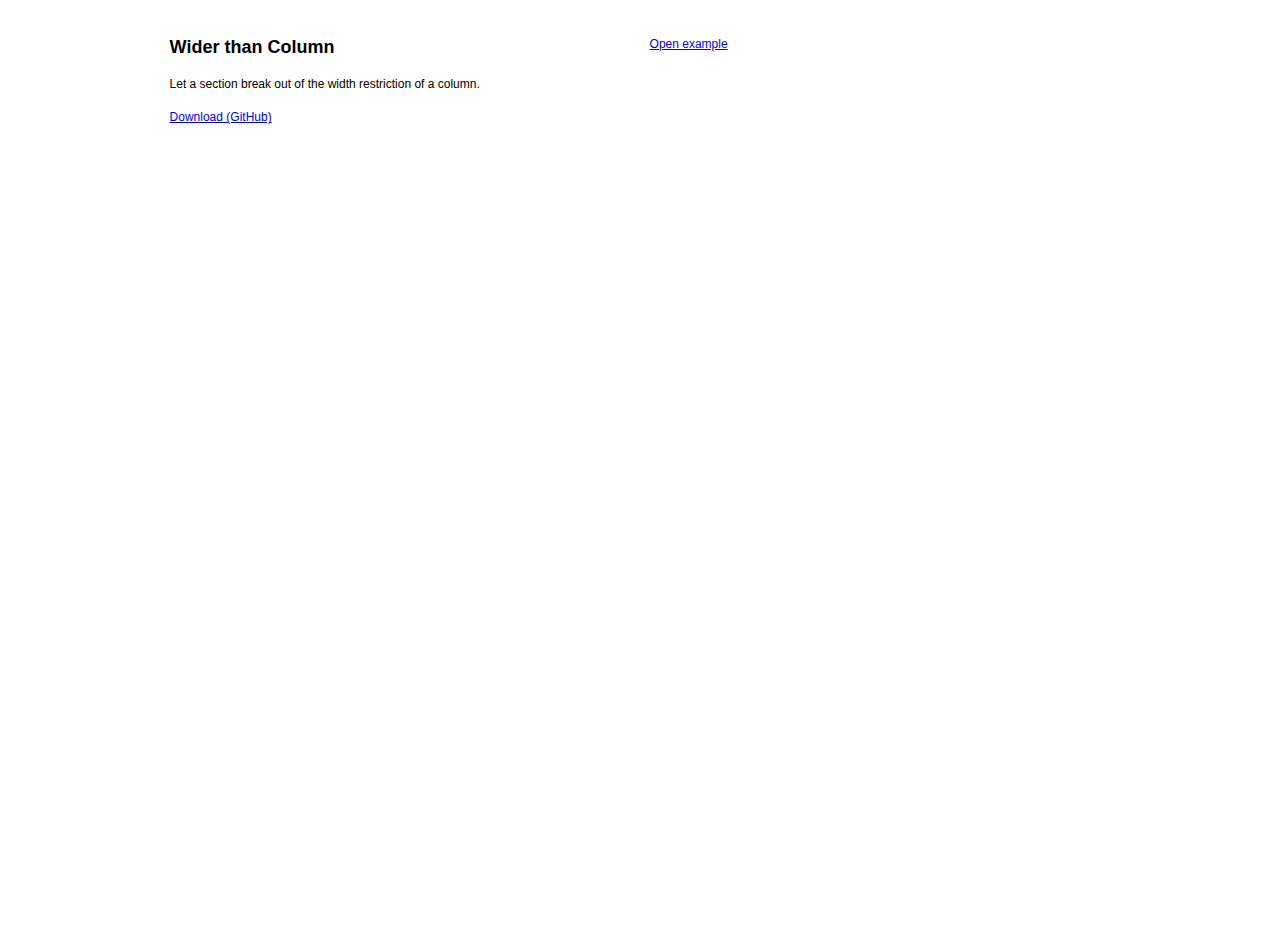
<file: index.html>
<!DOCTYPE html>
<html>
	<head>
		<meta charset="UTF-8" />
		<title>widerthancolumn.css: Break out of columns</title>
		<style>
			html { font-family:Sans-Serif; font-size:75%; height:100%; }
			body { _height:100%; line-height:180%; margin:0; min-height:100%; padding:1%; }
			.example { max-width:960px; margin:0 auto; padding:0; clear:both; }
			.example > article, .example > aside { width:98%; padding:2%; }
			.example-left > article, .example-left > aside { width:48%; padding:1%; float:left; }
			.example-right > article, .example-right > aside { width:48%; padding:1%; float:right; }
		</style>
	</head>
	<body>
		<section class="example example-left">
			<article>
				<h2>Wider than Column</h2>
				<p>Let a section break out of the width restriction of a column.</p>
				<p><a class="button downloadButton" href="http://github.com/WoollyMittens/useful-widerthancolumn" target="_blank">Download (GitHub)</a></p>
			</article>
			<aside>
				<p><a target="_blank" class="button" href="./html/example.html">Open example</a></p>
			</aside>
		</section>
	</body>
</html>
</file>
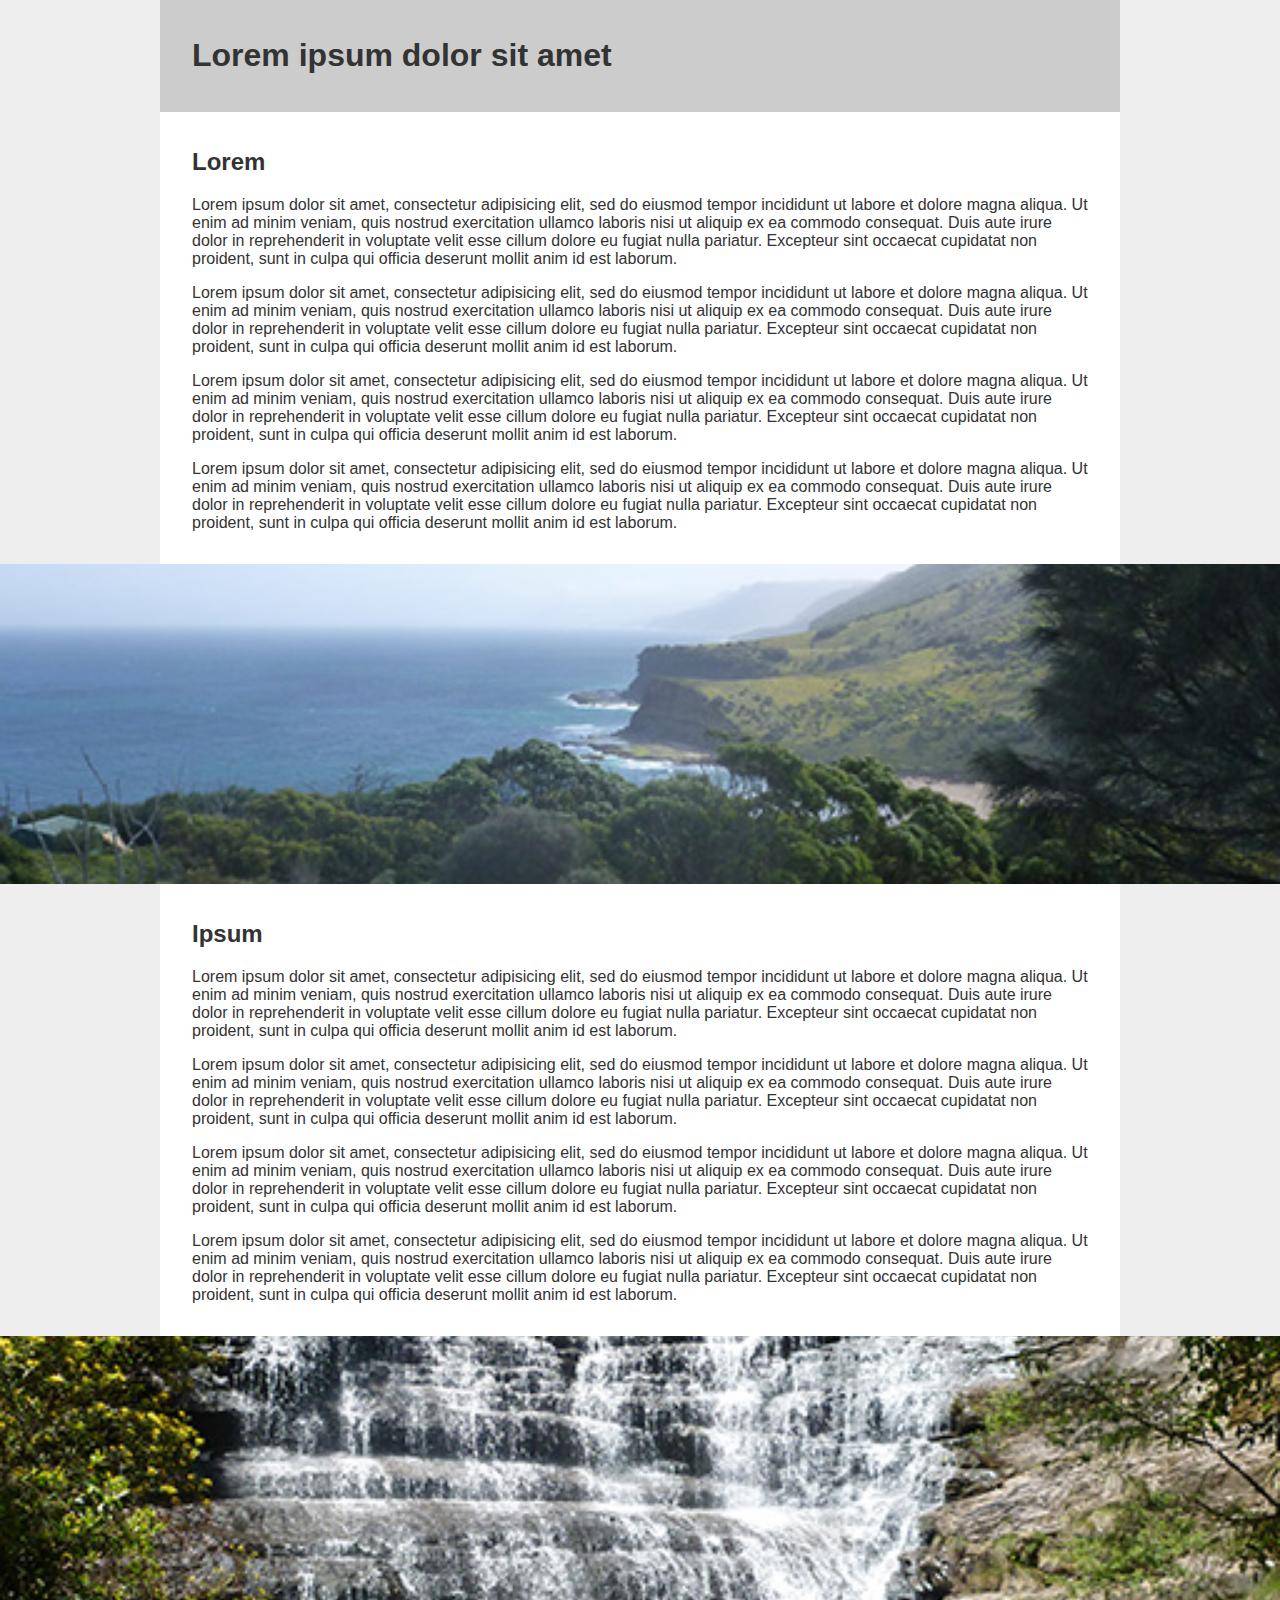
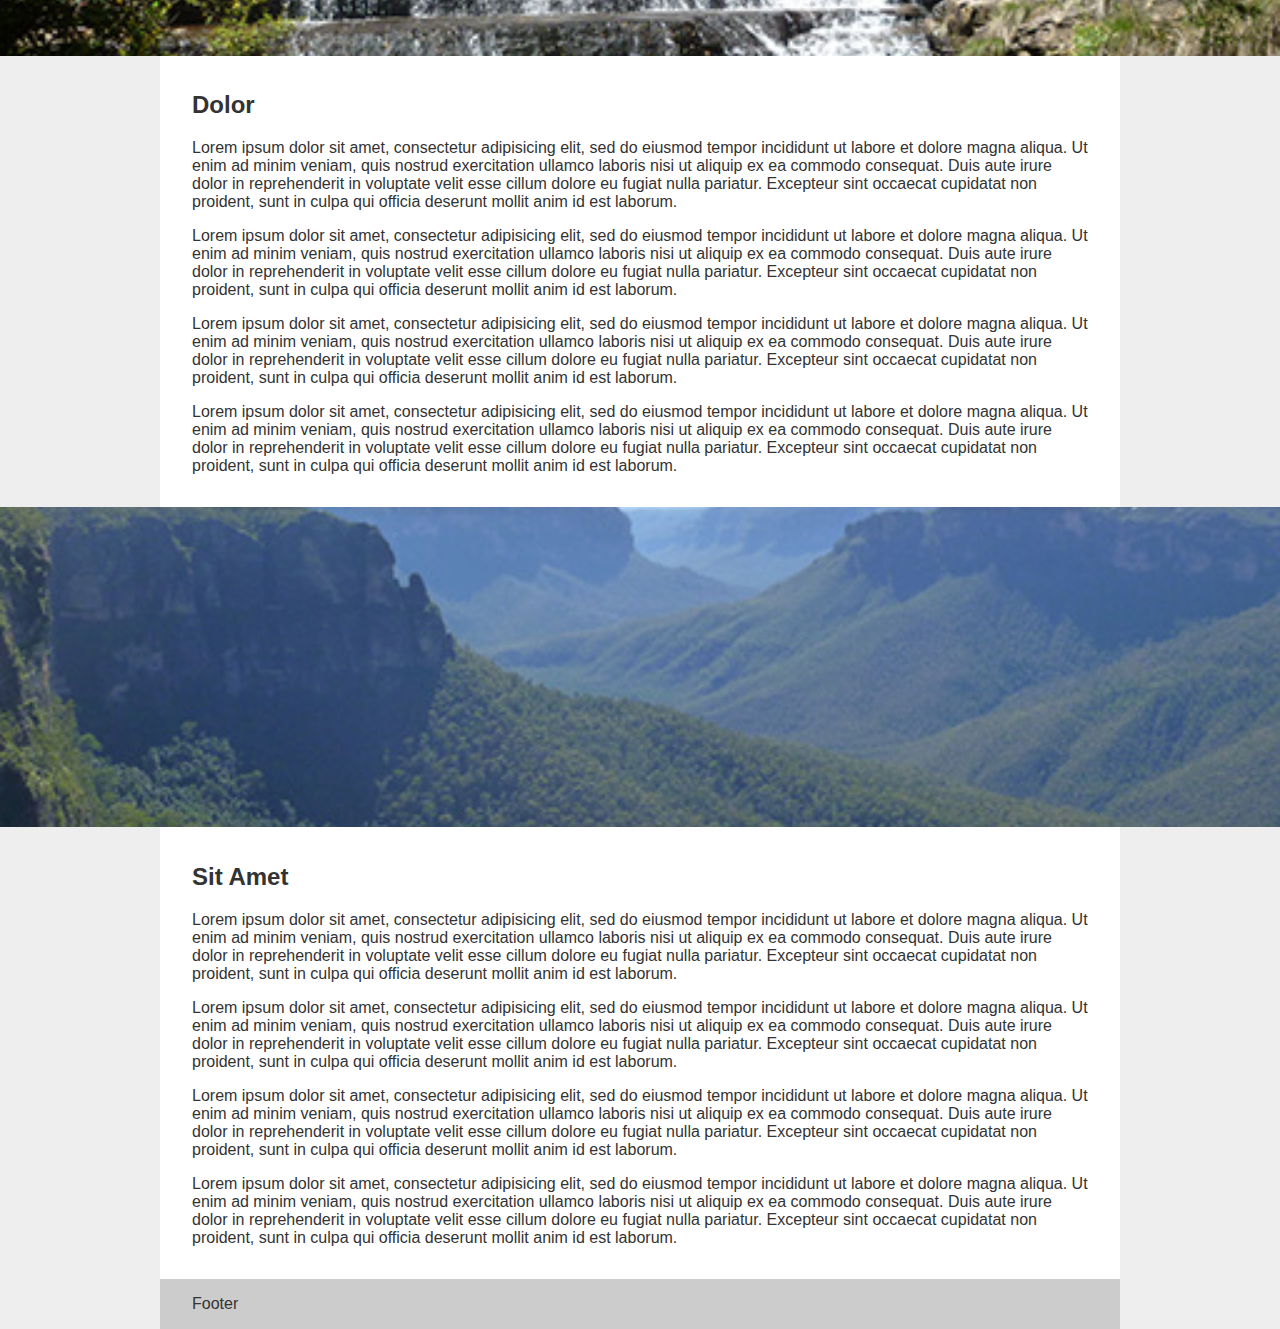
<file: html/example.html>
<!DOCTYPE html>
<html>
	<head>
		<meta charset="UTF-8" />
		<title>widerthancolumn.css: Break out of columns</title>
		<link rel="stylesheet" href="../css/widerthancolumn.css"/>
	</head>
	<body>
		<section>
			<header>
				<h1>Lorem ipsum dolor sit amet</h1>
			</header>
			<article>
				<h2>Lorem</h2>
				<p>Lorem ipsum dolor sit amet, consectetur adipisicing elit, sed do eiusmod tempor incididunt ut labore et dolore magna aliqua. Ut enim ad minim veniam, quis nostrud exercitation ullamco laboris nisi ut aliquip ex ea commodo consequat. Duis aute irure dolor in reprehenderit in voluptate velit esse cillum dolore eu fugiat nulla pariatur. Excepteur sint occaecat cupidatat non proident, sunt in culpa qui officia deserunt mollit anim id est laborum.</p>
				<p>Lorem ipsum dolor sit amet, consectetur adipisicing elit, sed do eiusmod tempor incididunt ut labore et dolore magna aliqua. Ut enim ad minim veniam, quis nostrud exercitation ullamco laboris nisi ut aliquip ex ea commodo consequat. Duis aute irure dolor in reprehenderit in voluptate velit esse cillum dolore eu fugiat nulla pariatur. Excepteur sint occaecat cupidatat non proident, sunt in culpa qui officia deserunt mollit anim id est laborum.</p>
				<p>Lorem ipsum dolor sit amet, consectetur adipisicing elit, sed do eiusmod tempor incididunt ut labore et dolore magna aliqua. Ut enim ad minim veniam, quis nostrud exercitation ullamco laboris nisi ut aliquip ex ea commodo consequat. Duis aute irure dolor in reprehenderit in voluptate velit esse cillum dolore eu fugiat nulla pariatur. Excepteur sint occaecat cupidatat non proident, sunt in culpa qui officia deserunt mollit anim id est laborum.</p>
				<p>Lorem ipsum dolor sit amet, consectetur adipisicing elit, sed do eiusmod tempor incididunt ut labore et dolore magna aliqua. Ut enim ad minim veniam, quis nostrud exercitation ullamco laboris nisi ut aliquip ex ea commodo consequat. Duis aute irure dolor in reprehenderit in voluptate velit esse cillum dolore eu fugiat nulla pariatur. Excepteur sint occaecat cupidatat non proident, sunt in culpa qui officia deserunt mollit anim id est laborum.</p>
			</article>
			<aside class="wider-than-column">
				<img alt="" src="../img/photo_0.jpg"/>
			</aside>
			<article>
				<h2>Ipsum</h2>
				<p>Lorem ipsum dolor sit amet, consectetur adipisicing elit, sed do eiusmod tempor incididunt ut labore et dolore magna aliqua. Ut enim ad minim veniam, quis nostrud exercitation ullamco laboris nisi ut aliquip ex ea commodo consequat. Duis aute irure dolor in reprehenderit in voluptate velit esse cillum dolore eu fugiat nulla pariatur. Excepteur sint occaecat cupidatat non proident, sunt in culpa qui officia deserunt mollit anim id est laborum.</p>
				<p>Lorem ipsum dolor sit amet, consectetur adipisicing elit, sed do eiusmod tempor incididunt ut labore et dolore magna aliqua. Ut enim ad minim veniam, quis nostrud exercitation ullamco laboris nisi ut aliquip ex ea commodo consequat. Duis aute irure dolor in reprehenderit in voluptate velit esse cillum dolore eu fugiat nulla pariatur. Excepteur sint occaecat cupidatat non proident, sunt in culpa qui officia deserunt mollit anim id est laborum.</p>
				<p>Lorem ipsum dolor sit amet, consectetur adipisicing elit, sed do eiusmod tempor incididunt ut labore et dolore magna aliqua. Ut enim ad minim veniam, quis nostrud exercitation ullamco laboris nisi ut aliquip ex ea commodo consequat. Duis aute irure dolor in reprehenderit in voluptate velit esse cillum dolore eu fugiat nulla pariatur. Excepteur sint occaecat cupidatat non proident, sunt in culpa qui officia deserunt mollit anim id est laborum.</p>
				<p>Lorem ipsum dolor sit amet, consectetur adipisicing elit, sed do eiusmod tempor incididunt ut labore et dolore magna aliqua. Ut enim ad minim veniam, quis nostrud exercitation ullamco laboris nisi ut aliquip ex ea commodo consequat. Duis aute irure dolor in reprehenderit in voluptate velit esse cillum dolore eu fugiat nulla pariatur. Excepteur sint occaecat cupidatat non proident, sunt in culpa qui officia deserunt mollit anim id est laborum.</p>
			</article>
			<aside class="wider-than-column">
				<img alt="" src="../img/photo_1.jpg"/>
			</aside>
			<article>
				<h2>Dolor</h2>
				<p>Lorem ipsum dolor sit amet, consectetur adipisicing elit, sed do eiusmod tempor incididunt ut labore et dolore magna aliqua. Ut enim ad minim veniam, quis nostrud exercitation ullamco laboris nisi ut aliquip ex ea commodo consequat. Duis aute irure dolor in reprehenderit in voluptate velit esse cillum dolore eu fugiat nulla pariatur. Excepteur sint occaecat cupidatat non proident, sunt in culpa qui officia deserunt mollit anim id est laborum.</p>
				<p>Lorem ipsum dolor sit amet, consectetur adipisicing elit, sed do eiusmod tempor incididunt ut labore et dolore magna aliqua. Ut enim ad minim veniam, quis nostrud exercitation ullamco laboris nisi ut aliquip ex ea commodo consequat. Duis aute irure dolor in reprehenderit in voluptate velit esse cillum dolore eu fugiat nulla pariatur. Excepteur sint occaecat cupidatat non proident, sunt in culpa qui officia deserunt mollit anim id est laborum.</p>
				<p>Lorem ipsum dolor sit amet, consectetur adipisicing elit, sed do eiusmod tempor incididunt ut labore et dolore magna aliqua. Ut enim ad minim veniam, quis nostrud exercitation ullamco laboris nisi ut aliquip ex ea commodo consequat. Duis aute irure dolor in reprehenderit in voluptate velit esse cillum dolore eu fugiat nulla pariatur. Excepteur sint occaecat cupidatat non proident, sunt in culpa qui officia deserunt mollit anim id est laborum.</p>
				<p>Lorem ipsum dolor sit amet, consectetur adipisicing elit, sed do eiusmod tempor incididunt ut labore et dolore magna aliqua. Ut enim ad minim veniam, quis nostrud exercitation ullamco laboris nisi ut aliquip ex ea commodo consequat. Duis aute irure dolor in reprehenderit in voluptate velit esse cillum dolore eu fugiat nulla pariatur. Excepteur sint occaecat cupidatat non proident, sunt in culpa qui officia deserunt mollit anim id est laborum.</p>
			</article>
			<aside class="wider-than-column">
				<img alt="" src="../img/photo_2.jpg"/>
			</aside>
			<article>
				<h2>Sit Amet</h2>
				<p>Lorem ipsum dolor sit amet, consectetur adipisicing elit, sed do eiusmod tempor incididunt ut labore et dolore magna aliqua. Ut enim ad minim veniam, quis nostrud exercitation ullamco laboris nisi ut aliquip ex ea commodo consequat. Duis aute irure dolor in reprehenderit in voluptate velit esse cillum dolore eu fugiat nulla pariatur. Excepteur sint occaecat cupidatat non proident, sunt in culpa qui officia deserunt mollit anim id est laborum.</p>
				<p>Lorem ipsum dolor sit amet, consectetur adipisicing elit, sed do eiusmod tempor incididunt ut labore et dolore magna aliqua. Ut enim ad minim veniam, quis nostrud exercitation ullamco laboris nisi ut aliquip ex ea commodo consequat. Duis aute irure dolor in reprehenderit in voluptate velit esse cillum dolore eu fugiat nulla pariatur. Excepteur sint occaecat cupidatat non proident, sunt in culpa qui officia deserunt mollit anim id est laborum.</p>
				<p>Lorem ipsum dolor sit amet, consectetur adipisicing elit, sed do eiusmod tempor incididunt ut labore et dolore magna aliqua. Ut enim ad minim veniam, quis nostrud exercitation ullamco laboris nisi ut aliquip ex ea commodo consequat. Duis aute irure dolor in reprehenderit in voluptate velit esse cillum dolore eu fugiat nulla pariatur. Excepteur sint occaecat cupidatat non proident, sunt in culpa qui officia deserunt mollit anim id est laborum.</p>
				<p>Lorem ipsum dolor sit amet, consectetur adipisicing elit, sed do eiusmod tempor incididunt ut labore et dolore magna aliqua. Ut enim ad minim veniam, quis nostrud exercitation ullamco laboris nisi ut aliquip ex ea commodo consequat. Duis aute irure dolor in reprehenderit in voluptate velit esse cillum dolore eu fugiat nulla pariatur. Excepteur sint occaecat cupidatat non proident, sunt in culpa qui officia deserunt mollit anim id est laborum.</p>
			</article>
			<footer>
				Footer
			</footer>
		</section>
	</body>
</html>
</file>
<file: css/widerthancolumn.css>
body {
  overflow-x: hidden; }

.wider-than-column {
  width: 100vw;
  position: relative;
  left: 50%;
  right: 50%;
  margin-left: -50vw;
  margin-right: -50vw; }

html {
  font-size: 100%; }

body {
  color: #333;
  background-color: #eee;
  margin: 0;
  font-family: sans-serif;
  font-size: 1rem; }

*, *:before, *:after {
  box-sizing: border-box; }

header,
footer {
  background-color: #ccc;
  padding: 1rem 2rem; }

section {
  background-color: #fff;
  max-width: 960px;
  margin: 0 auto; }

article {
  padding: 1rem 2rem; }

aside {
  position: relative;
  overflow: hidden;
  height: 20rem; }
  aside img {
    width: 100%;
    height: auto;
    position: absolute;
    left: 50%;
    top: 50%;
    transition: -webkit-transform ease 2000ms;
    transition: transform ease 2000ms;
    transition: transform ease 2000ms, -webkit-transform ease 2000ms;
    -webkit-transform: translate3d(-50%, -50%, 0) scale3d(1, 1, 1);
    transform: translate3d(-50%, -50%, 0) scale3d(1, 1, 1); }
    aside img:hover {
      -webkit-transform: translate3d(-50%, -50%, 0) scale3d(1.3, 1.3, 1);
      transform: translate3d(-50%, -50%, 0) scale3d(1.3, 1.3, 1); }

/*# sourceMappingURL=[data-uri] */
</file>
